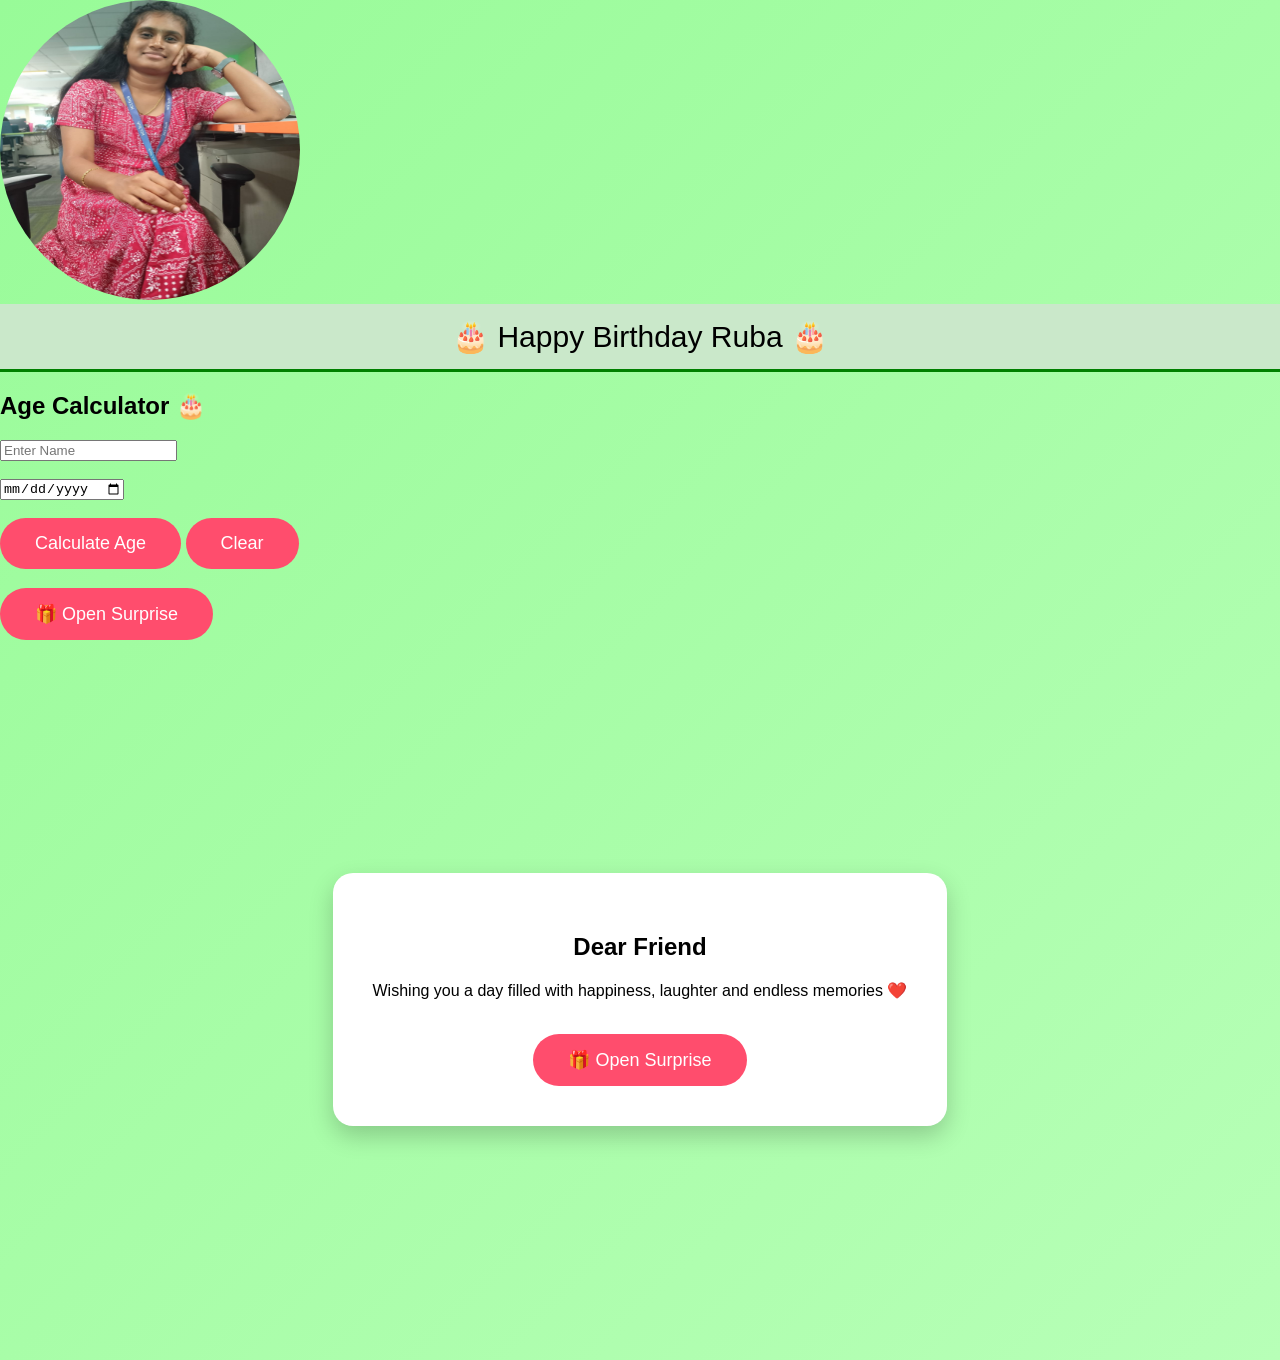
<file: index.html>
<!DOCTYPE html>
<html lang="en">

<head>
<meta charset="UTF-8">
<meta name="viewport" content="width=device-width, initial-scale=1.0">

<title>Happy Birthday</title>

<style>
img {
  border-radius: 50%;
}
body{
margin:0;
font-family:Arial;

background:
linear-gradient(
135deg,
#98fb98,
#b7ffb7
);

overflow:hidden;
}


/* Header */

.sticky{

position:sticky;

top:0;

padding:15px;

text-align:center;

font-size:30px;

background:#cae8ca;

border-bottom:3px solid green;

}

/* Center */

.container{

height:80vh;

display:flex;

justify-content:center;

align-items:center;

}

.card{

text-align:center;

padding:40px;

background:white;

border-radius:20px;

box-shadow:
0 10px 25px rgba(0,0,0,.2);

}

button{

padding:15px 35px;

border:none;

background:#ff4d6d;

color:white;

font-size:18px;

border-radius:30px;

cursor:pointer;

}

button:hover{

transform:scale(1.08);

}

/* Popup */

#popup{

display:none;

position:fixed;

top:0;

left:0;

width:100%;

height:100%;

background:rgba(0,0,0,.8);

justify-content:center;

align-items:center;

}

.gift-box{

background:white;

width:800px;

padding:25px;

border-radius:20px;

text-align:center;

animation:open .6s;

}

.photos{

display:grid;

grid-template-columns:
repeat(2,1fr);

gap:15px;

}

.photos img{

width:100%;

height:230px;

object-fit:cover;

border-radius:15px;

}

.close{

float:right;

font-size:35px;

cursor:pointer;

}

@keyframes open{

from{

transform:scale(.2);

opacity:0;

}

to{

transform:scale(1);

opacity:1;

}

}

</style>

</head>

<body>
    <img src="IMAGE1.jpeg" alt="Paris" width="300" height="300">


<div class="sticky">
🎂 Happy Birthday Ruba 🎂
</div>

<h2>Age Calculator 🎂</h2>

<input
type="text"
id="name"
placeholder="Enter Name">

<br><br>

<input
type="date"
id="dob">

<br><br>

<button onclick="calculateAge()">
Calculate Age
</button>

<button onclick="clearData()">
Clear
</button>

<h3 id="result"></h3>

<script>

function calculateAge(){

let name =
document
.getElementById("name")
.value;

let dob =
document
.getElementById("dob")
.value;

if(
!name ||
!dob
){

alert(
"Enter name and birthday"
);

return;

}

let birth =
new Date(dob);

let today =
new Date();

let age =
today.getFullYear()
-
birth.getFullYear();

let month =
today.getMonth()
-
birth.getMonth();

if(
month < 0 ||

(
month===0 &&

today.getDate()
<
birth.getDate()

)

){

age--;

}

document
.getElementById("result")
.innerHTML =

"🎉 " +

name +

" is " +

age +

" years old ❤️";

}

function clearData(){

document
.getElementById("name")
.value="";

document
.getElementById("dob")
.value="";

document
.getElementById("result")
.innerHTML="";

}

</script>

<button onclick="showWish()">
🎁 Open Surprise
</button>

<div class="container">

<div class="card">

<h2>Dear Friend</h2>

<p>
Wishing you a day filled with happiness,
laughter and endless memories ❤️
</p>

<br>

<button onclick="showWish()">
🎁 Open Surprise
</button>

</div>

</div>

<!-- Popup -->

<div id="popup">

<div class="gift-box">

<span class="close"
onclick="closeBox()">

</span>

<h2>🎉 Special Memories 🎉</h2>

<div class="photos">


<img src="IMAGE2.jpeg">

<img src="IMAGE6.jpeg">

<img src="IMAGE4.jpeg">

<img src="IMAGE5.jpeg">
</div>

<br>

<p>
Happy Birthday ❤️
Enjoy your memories
</p>

</div>

</div>

<script>

function showWish(){

document
.getElementById("popup")
.style.display="flex";

}

function closeBox(){

document
.getElementById("popup")
.style.display="none";

}

</script>

</body>

</html>
</file>
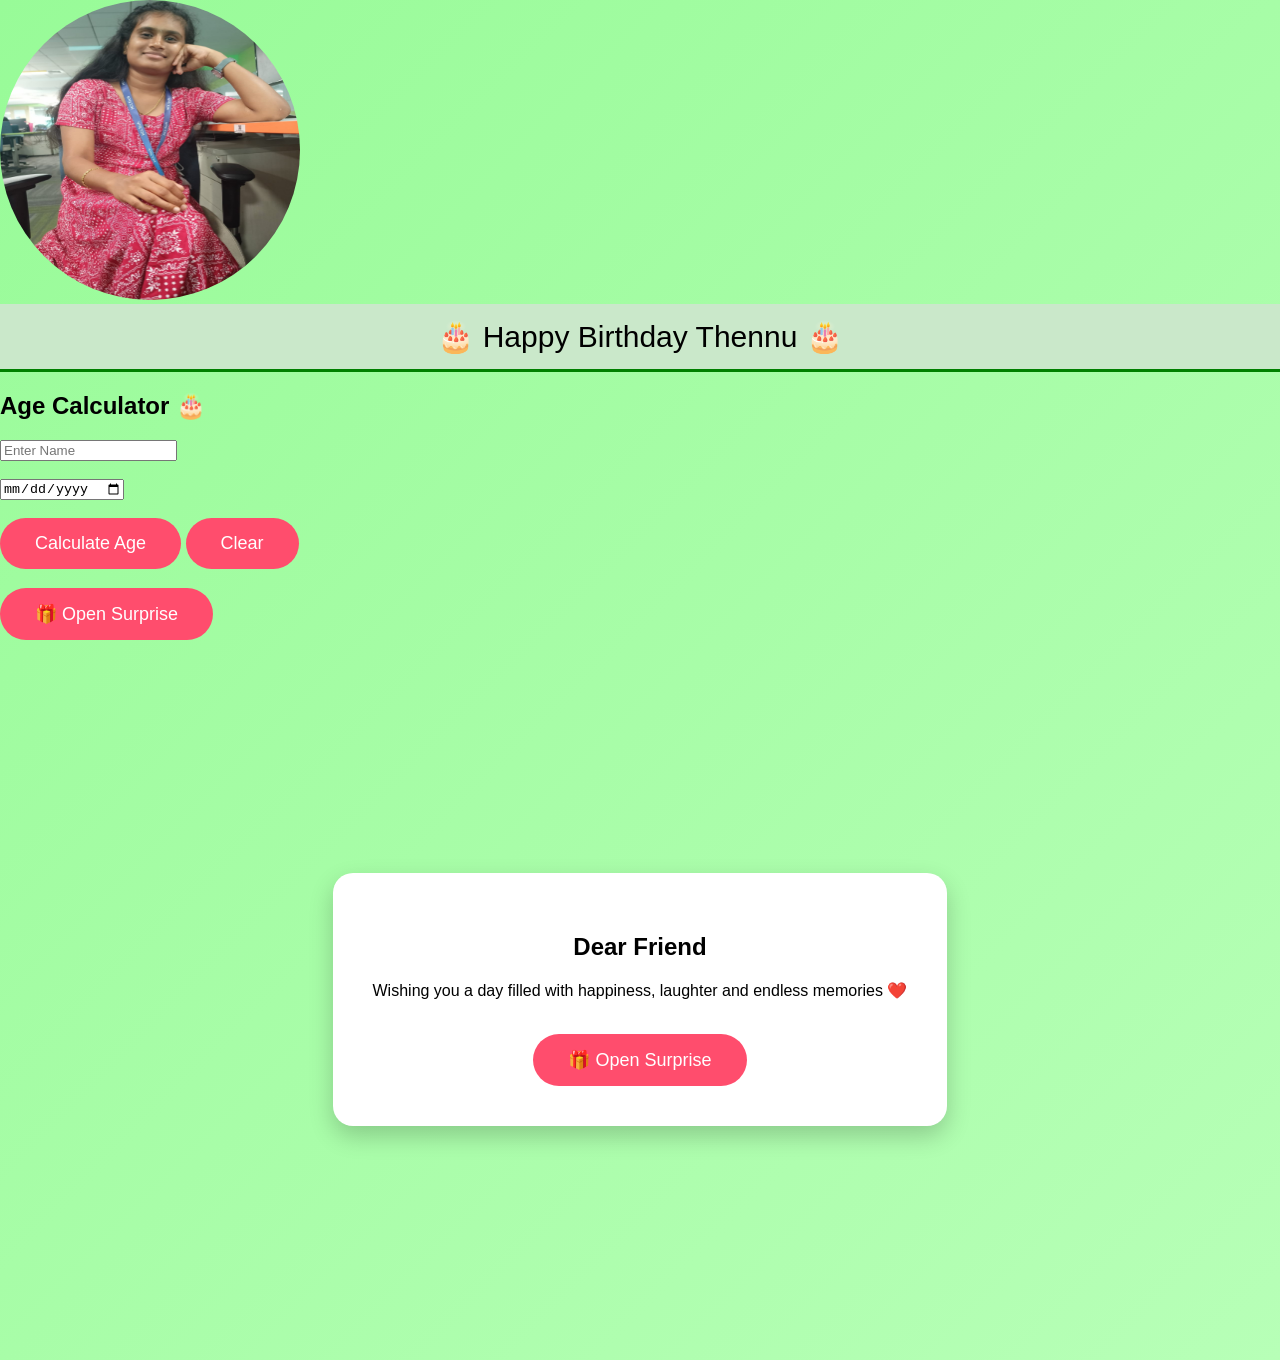
<file: day1.html>
<!DOCTYPE html>
<html lang="en">

<head>
<meta charset="UTF-8">
<meta name="viewport" content="width=device-width, initial-scale=1.0">

<title>Happy Birthday</title>

<style>
img {
  border-radius: 50%;
}
body{
margin:0;
font-family:Arial;

background:
linear-gradient(
135deg,
#98fb98,
#b7ffb7
);

overflow:hidden;
}


/* Header */

.sticky{

position:sticky;

top:0;

padding:15px;

text-align:center;

font-size:30px;

background:#cae8ca;

border-bottom:3px solid green;

}

/* Center */

.container{

height:80vh;

display:flex;

justify-content:center;

align-items:center;

}

.card{

text-align:center;

padding:40px;

background:white;

border-radius:20px;

box-shadow:
0 10px 25px rgba(0,0,0,.2);

}

button{

padding:15px 35px;

border:none;

background:#ff4d6d;

color:white;

font-size:18px;

border-radius:30px;

cursor:pointer;

}

button:hover{

transform:scale(1.08);

}

/* Popup */

#popup{

display:none;

position:fixed;

top:0;

left:0;

width:100%;

height:100%;

background:rgba(0,0,0,.8);

justify-content:center;

align-items:center;

}

.gift-box{

background:white;

width:800px;

padding:25px;

border-radius:20px;

text-align:center;

animation:open .6s;

}

.photos{

display:grid;

grid-template-columns:
repeat(2,1fr);

gap:15px;

}

.photos img{

width:100%;

height:230px;

object-fit:cover;

border-radius:15px;

}

.close{

float:right;

font-size:35px;

cursor:pointer;

}

@keyframes open{

from{

transform:scale(.2);

opacity:0;

}

to{

transform:scale(1);

opacity:1;

}

}

</style>

</head>

<body>
    <img src="IMAGE1.jpeg" alt="Paris" width="300" height="300">


<div class="sticky">
🎂 Happy Birthday Thennu 🎂
</div>

<h2>Age Calculator 🎂</h2>

<input
type="text"
id="name"
placeholder="Enter Name">

<br><br>

<input
type="date"
id="dob">

<br><br>

<button onclick="calculateAge()">
Calculate Age
</button>

<button onclick="clearData()">
Clear
</button>

<h3 id="result"></h3>

<script>

function calculateAge(){

let name =
document
.getElementById("name")
.value;

let dob =
document
.getElementById("dob")
.value;

if(
!name ||
!dob
){

alert(
"Enter name and birthday"
);

return;

}

let birth =
new Date(dob);

let today =
new Date();

let age =
today.getFullYear()
-
birth.getFullYear();

let month =
today.getMonth()
-
birth.getMonth();

if(
month < 0 ||

(
month===0 &&

today.getDate()
<
birth.getDate()

)

){

age--;

}

document
.getElementById("result")
.innerHTML =

"🎉 " +

name +

" is " +

age +

" years old ❤️";

}

function clearData(){

document
.getElementById("name")
.value="";

document
.getElementById("dob")
.value="";

document
.getElementById("result")
.innerHTML="";

}

</script>

<button onclick="showWish()">
🎁 Open Surprise
</button>

<div class="container">

<div class="card">

<h2>Dear Friend</h2>

<p>
Wishing you a day filled with happiness,
laughter and endless memories ❤️
</p>

<br>

<button onclick="showWish()">
🎁 Open Surprise
</button>

</div>

</div>

<!-- Popup -->

<div id="popup">

<div class="gift-box">

<span class="close"
onclick="closeBox()">

</span>

<h2>🎉 Special Memories 🎉</h2>

<div class="photos">


<img src="IMAGE2.jpeg">

<img src="IMAGE6.jpeg">

<img src="IMAGE4.jpeg">

<img src="IMAGE5.jpeg">
</div>

<br>

<p>
Happy Birthday ❤️
Enjoy your memories
</p>

</div>

</div>

<script>

function showWish(){

document
.getElementById("popup")
.style.display="flex";

}

function closeBox(){

document
.getElementById("popup")
.style.display="none";

}

</script>

</body>

</html>
</file>
